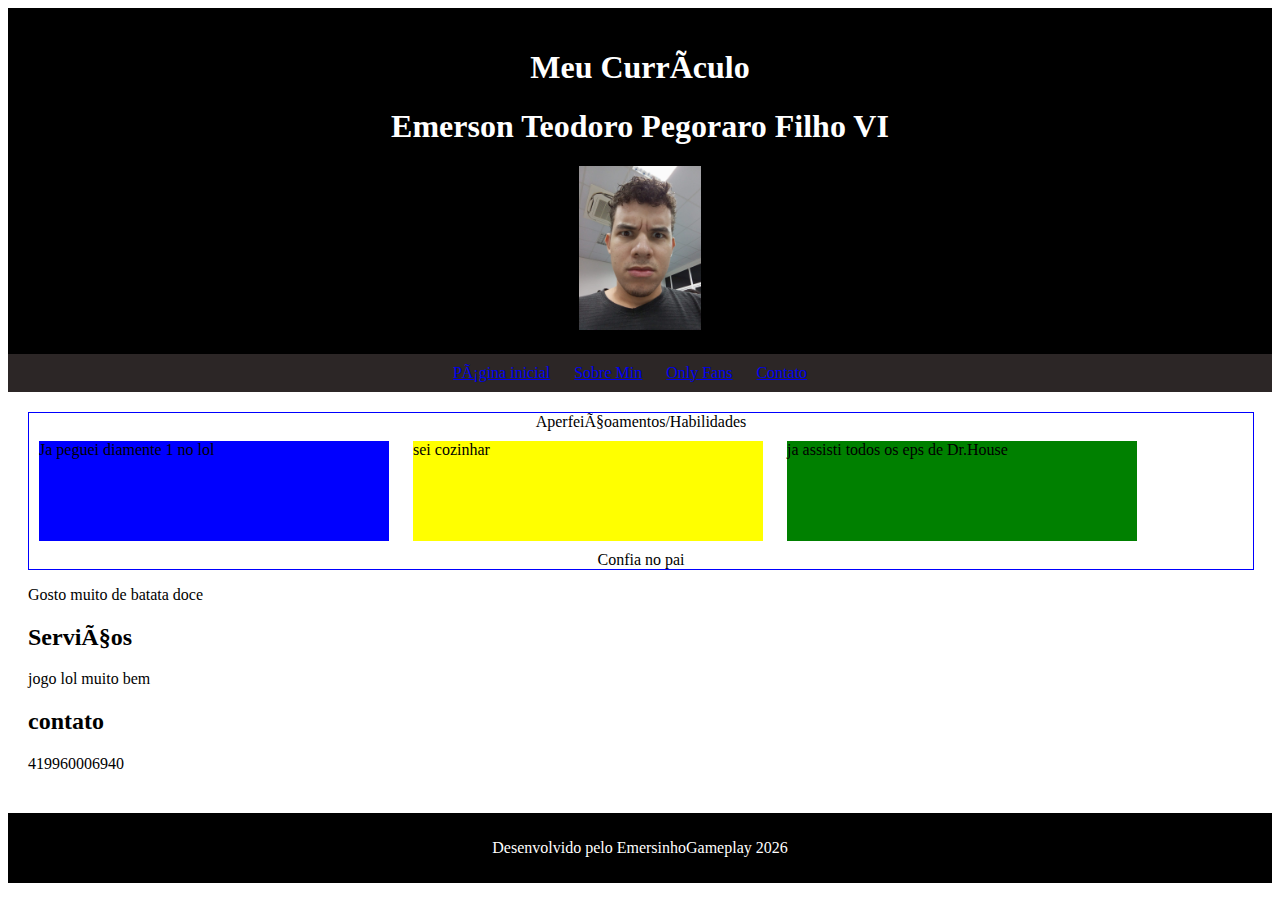
<file: index.html>
<!DOCTYPE html>
<html lang="pt-BR">
<head> 
    <meta name="author" content="Emerson">
    <meta name="robots" content="index, follow">
    <link rel="icon" href="img/image1.ico" width="10%" height="1%">
    <link rel="stylesheet" href="css/estilo2.css">
    <title> Nossa página de contatos </title>
    <title>Document</title>
    <header>
        <h1>Meu Currículo</h1>
        <h1>Emerson Teodoro Pegoraro Filho VI</h1>
        <img src="img/emersonlindo.jpg" alt="Imagem 1" width="10%" height="10%">
    </header>
    <nav>
        <ul>
        <li><a href="#"> Página inicial</a></li>
        <li><a href="#"> Sobre Min</a></li>
        <li><a href="#"> Only Fans</a></li>
        <li><a href="#"> Contato</a></li>
        </ul>
    </nav>
</head>
    <body>
    <main>
        <div id="container">
        <div id="box0" class="box-texto">Aperfeiçoamentos/Habilidades</div>
        <div id="box1" class="box">Ja peguei diamente 1 no lol </div>
        <div id="box2" class="box">sei cozinhar </div>
        <div id="box3" class="box">ja assisti todos os eps de Dr.House</div>
        <div id="box4" class="box-texto">Confia no pai</div>
     </div>
        <section>      
            <p> Gosto muito de batata doce </p>
        </section>
        <section>
            <h2>Serviços</h2>
            <p> jogo lol muito bem</p>
        </section>
        <section>
            <h2> contato</h2>
            <p> 419960006940 </p>
        </main>
        <footer>
            <p>Desenvolvido pelo EmersinhoGameplay 2026</p>
        </footer>
        </section>
       
    </main>
    <!-- Essa meta define o conjunto de caracters usados do documento HTML-->
    <meta charset="UTF-8">
    <!--Controla o dimensionamento da tela-->
    <meta name="viewport" content="width=device-width, initial-scale=1.0">
    <!--contém a descrição da página-->
    <meta name="description" content="descrição da minha página">
    <!-- essa meta contem palavras chaves-->
    <meta name="keyworks" content="palavras chaves, palavras chaves2">
    <!-- O autor da página-->
    <meta name="author" content="Emerson">
    <meta name="robots" content="index, follow">
    <link rel="icon" href="img/image1.ico">
    <link rel="stylesheet" href="css/estilo2.css">
    <title> Nossa página de contatos </title>
    <title>Document</title>
     </main>
</body>
</html>
</file>
<file: css/estilo2.css>
/*comentira*/
header{
   background-color: black;
   color: white;
   text-align: center;
   padding: 20px;
}
nav{
    background-color: rgb(44, 38, 38);
    padding: 10px;
}
nav ul{
    margin: 0;
    padding: 0;
    text-align: center;
    list-style-type: none;
}
nav ul li{
    display: inline;
    margin-right: 20px;
}
nav :hover{
    color:red
}
footer{
    background-color: black;
    color:white;
    text-align:center;
    padding: 10px;
}
main{
    padding: 20px;
}
section{
    margin-bottom: 20px;
}
#container{
    border: 1px solid blue;
    width: 100%;
    height: 100%;
}
#box1{
    background-color: blue;
}
#box2{
    background-color: yellow;
}
#box3{
    background-color: green;
}
.box{
    width: 350px;
    height: 100px;
    margin: 10px;
    display: inline-block;
}
.box-texto{
     text-align: center;
}
</file>
